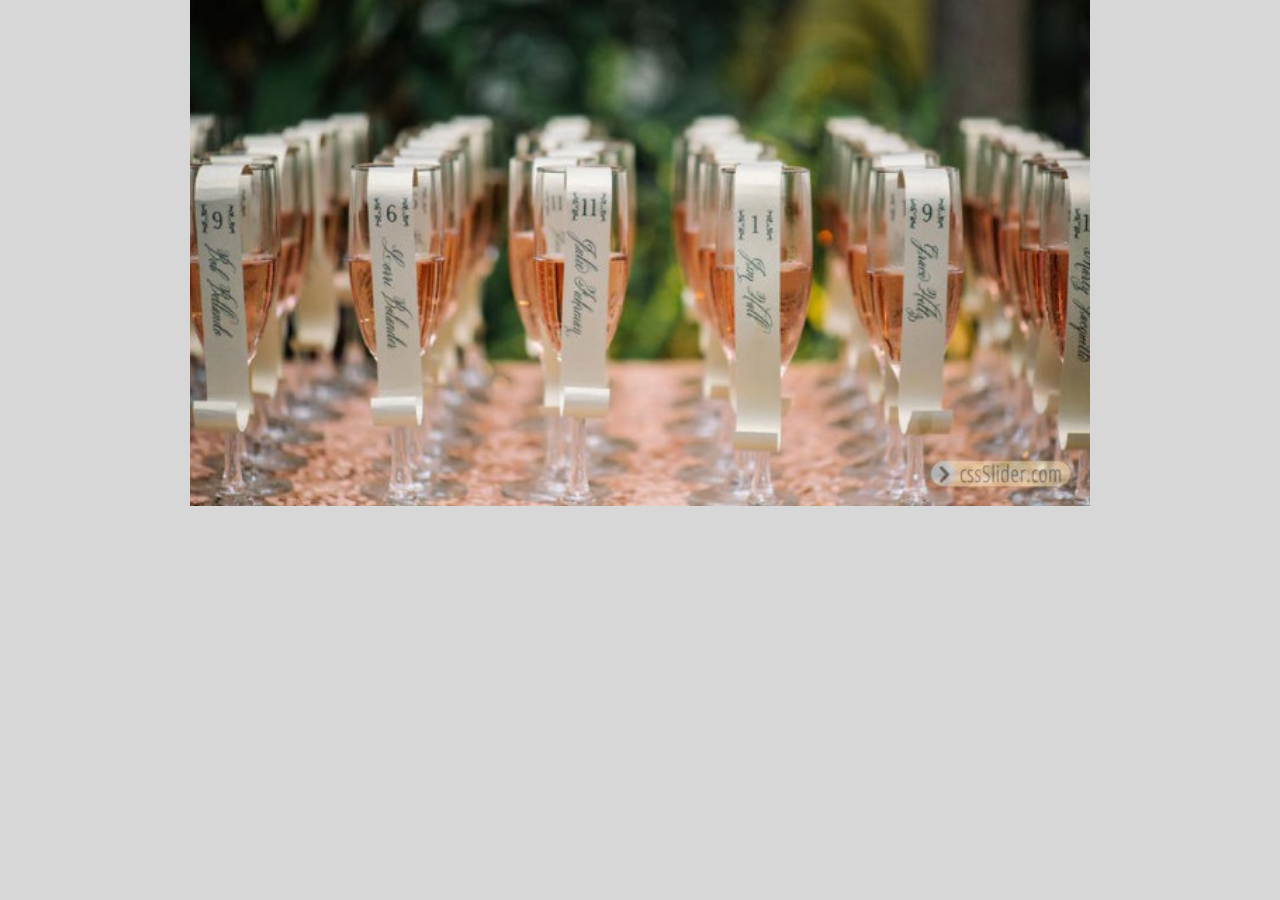
<file: cssslider.html>
<!DOCTYPE html>
<html>
<head>
	<title>cssSlider</title>
	<meta http-equiv="content-type" content="text/html; charset=utf-8" />
	<meta name="viewport" content="width=device-width, initial-scale=1">
	<meta name="description" content="cssSlider created with cssSlider, a free wizard program that helps you easily generate beautiful web slideshow" />

	
</head>
<body style="background-color:#d7d7d7; margin: auto; text-align: center;">

		<!-- Start cssSlider.com -->
		<!-- Generated by cssSlider.com 2.1 -->
		<link rel="stylesheet" href="cssslider_files/csss_engine1/style.css">
		<!--[if IE]><link rel="stylesheet" href="cssslider_files/csss_engine1/ie.css"><![endif]-->
		<!--[if lte IE 9]><script type="text/javascript" src="cssslider_files/csss_engine1/ie.js"></script><![endif]-->
		 <div class='csslider1 autoplay '>
		<input name="cs_anchor1" id='cs_slide1_0' type="radio" class='cs_anchor slide' >
		<input name="cs_anchor1" id='cs_slide1_1' type="radio" class='cs_anchor slide' >
		<input name="cs_anchor1" id='cs_slide1_2' type="radio" class='cs_anchor slide' >
		<input name="cs_anchor1" id='cs_slide1_3' type="radio" class='cs_anchor slide' >
		<input name="cs_anchor1" id='cs_slide1_4' type="radio" class='cs_anchor slide' >
		<input name="cs_anchor1" id='cs_play1' type="radio" class='cs_anchor' checked>
		<input name="cs_anchor1" id='cs_pause1_0' type="radio" class='cs_anchor pause'>
		<input name="cs_anchor1" id='cs_pause1_1' type="radio" class='cs_anchor pause'>
		<input name="cs_anchor1" id='cs_pause1_2' type="radio" class='cs_anchor pause'>
		<input name="cs_anchor1" id='cs_pause1_3' type="radio" class='cs_anchor pause'>
		<input name="cs_anchor1" id='cs_pause1_4' type="radio" class='cs_anchor pause'>
		<ul>
			<li class="cs_skeleton"><img src="cssslider_files/csss_images1/wed1.jpg" style="width: 100%;"></li>
			<li class='num0 img slide'> <img src='cssslider_files/csss_images1/wed1.jpg' alt='' title='' /></li>
			<li class='num1 img slide'> <img src='cssslider_files/csss_images1/wed2.jpg' alt='' title='' /></li>
			<li class='num2 img slide'> <img src='cssslider_files/csss_images1/wed3.jpg' alt='' title='' /></li>
			<li class='num3 img slide'> <img src='cssslider_files/csss_images1/wed4.jpg' alt='' title='' /></li>
			<li class='num4 img slide'> <img src='cssslider_files/csss_images1/wed5.jpg' alt='' title='' /></li>
		</ul><div class="cs_engine"><a href="http://cssslider.com">image slider</a> by cssSlider.com v2.1m</div>
		<div class='cs_description'>
			<label class='num0'></label>
			<label class='num1'></label>
			<label class='num2'></label>
			<label class='num3'></label>
			<label class='num4'></label>
		</div>
		<div class='cs_play_pause'>
			<label class='cs_play' for='cs_play1'><span><i></i><b></b></span></label>
			<label class='cs_pause num0' for='cs_pause1_0'><span><i></i><b></b></span></label>
			<label class='cs_pause num1' for='cs_pause1_1'><span><i></i><b></b></span></label>
			<label class='cs_pause num2' for='cs_pause1_2'><span><i></i><b></b></span></label>
			<label class='cs_pause num3' for='cs_pause1_3'><span><i></i><b></b></span></label>
			<label class='cs_pause num4' for='cs_pause1_4'><span><i></i><b></b></span></label>
			</div>
		<div class='cs_arrowprev'>
			<label class='num0' for='cs_slide1_0'><span><i></i><b></b></span></label>
			<label class='num1' for='cs_slide1_1'><span><i></i><b></b></span></label>
			<label class='num2' for='cs_slide1_2'><span><i></i><b></b></span></label>
			<label class='num3' for='cs_slide1_3'><span><i></i><b></b></span></label>
			<label class='num4' for='cs_slide1_4'><span><i></i><b></b></span></label>
		</div>
		<div class='cs_arrownext'>
			<label class='num0' for='cs_slide1_0'><span><i></i><b></b></span></label>
			<label class='num1' for='cs_slide1_1'><span><i></i><b></b></span></label>
			<label class='num2' for='cs_slide1_2'><span><i></i><b></b></span></label>
			<label class='num3' for='cs_slide1_3'><span><i></i><b></b></span></label>
			<label class='num4' for='cs_slide1_4'><span><i></i><b></b></span></label>
		</div>
		<div class='cs_bullets'>
			<label class='num0' for='cs_slide1_0'> <span class='cs_point'></span>
				<span class='cs_thumb'><img src='cssslider_files/csss_tooltips1/wed1.jpg' alt='' title='' /></span></label>
			<label class='num1' for='cs_slide1_1'> <span class='cs_point'></span>
				<span class='cs_thumb'><img src='cssslider_files/csss_tooltips1/wed2.jpg' alt='' title='' /></span></label>
			<label class='num2' for='cs_slide1_2'> <span class='cs_point'></span>
				<span class='cs_thumb'><img src='cssslider_files/csss_tooltips1/wed3.jpg' alt='' title='' /></span></label>
			<label class='num3' for='cs_slide1_3'> <span class='cs_point'></span>
				<span class='cs_thumb'><img src='cssslider_files/csss_tooltips1/wed4.jpg' alt='' title='' /></span></label>
			<label class='num4' for='cs_slide1_4'> <span class='cs_point'></span>
				<span class='cs_thumb'><img src='cssslider_files/csss_tooltips1/wed5.jpg' alt='' title='' /></span></label>
		</div>
		</div>
		<!-- End cssSlider.com -->
	
		
</body>
</html>
</file>
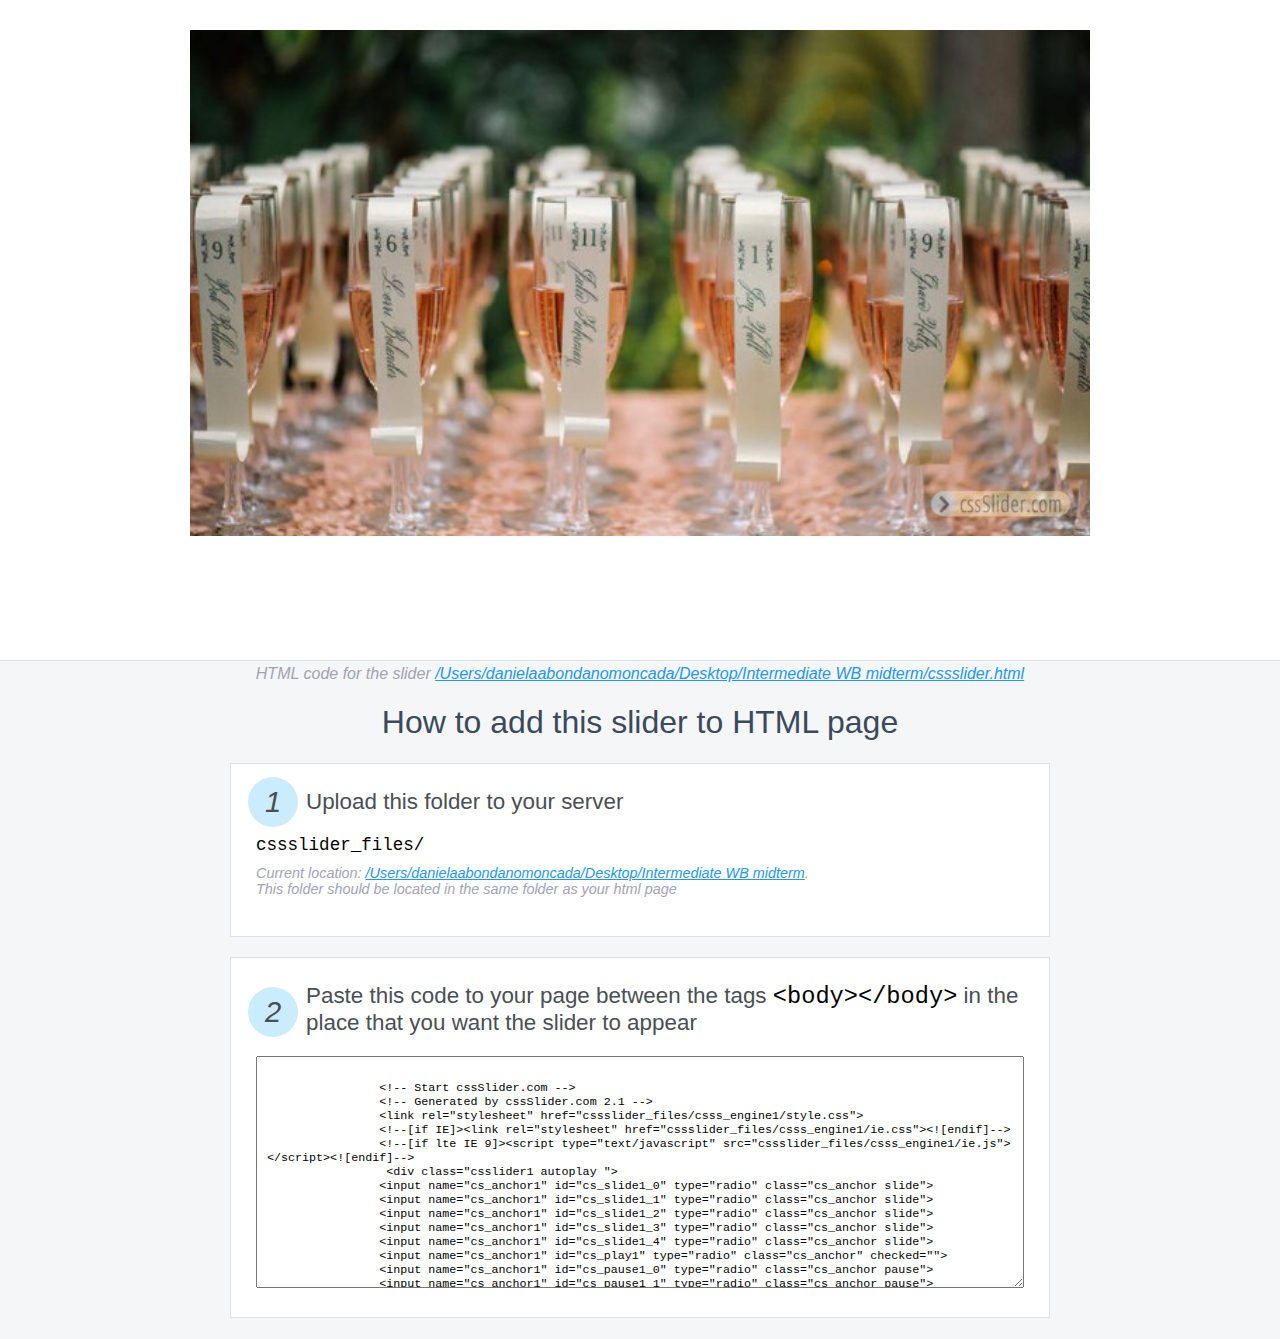
<file: howto-cssslider.html>
<!DOCTYPE html>
<html>
<head>
<title>cssSlider</title>
<meta http-equiv="content-type" content="text/html; charset=utf-8" />
<meta name="viewport" content="width=device-width, initial-scale=1">
<meta name="description" content="cssSlider created with cssSlider, a free wizard program that helps you easily generate beautiful web slideshow" />

<style>
body {
	margin: 0;
	background: #F5F6F8;
}

*, *:after, *:before {
	-webkit-box-sizing: border-box;
	-moz-box-sizing: border-box;
	box-sizing: border-box;
}
#sliderWrapp {
	text-align: center;
	background: #fff;
	padding: 30px 10px;
	border-bottom: 1px solid #DDE0E7;
}
#sliderWrapp > div {
	margin: 0 auto;
}
.instuction {
	font-family: sans-serif, Arial;
	display: block;
	margin: 0 auto;
	max-width: 840px;
	width: 100%;
	color: #494F54;
	padding: 0 10px;
	text-align: left;
	-webkit-box-sizing: border-box;
	-moz-box-sizing: border-box;
	box-sizing: border-box;
}
.instuction h1 img {
	max-width: 170px;
	vertical-align: middle;
	margin-bottom: 10px;
}
.instuction h1 {
	font-weight: normal;
	color: #3A4A5A;
	text-align: center;
}
.instuction h2 {
	position: relative;
	font-weight: normal;
	font-size: 1.4em;
	margin-bottom: 20px;
	margin-top: 0;
	padding-left: 50px;
}
.instuction h2 .num {
	position: absolute;
	font-style: italic;
	font-size: 1.3em;
	left: -8px;
	top: -12px;

	width: 50px;
	height: 50px;
	line-height: 50px;
	background: #CBECFD;
	display: inline-block;
	text-align: center;
	border-radius: 50%;
}
.instuction .mono {
	color: #000;
	font-family: monospace;
	font-size: 1.3em;
	font-weight: normal;
}
.instuction li.mono {
	font-size: 1.5em;
}

.instuction ul {
	font-size: 0.9em;
	margin-top: 0;
	padding-left: 0;
	list-style: none;
}
.instuction .note {
	color: #A3A3B2;
	font-style: italic;
	padding-top: 10px;
}
.instuction p.note {
	text-align: center;
	padding-top: 0;
	margin-top: 4px;
}
.instuction textarea {
	font-size: 0.9em;
	min-height: 60px;
	padding: 10px;
	margin: 0;
	overflow: auto;
	max-width: 100%;
	width: 100%;
}
.instuction a,
.instuction a:visited {
	color: #2196F3;
}

.instuction .card {
	padding: 25px;
	margin-bottom: 20px;
	background: #fff;
	border: 1px solid #DDE0E7;
}
</style>
</head>
<body>

<div id="sliderWrapp">
		<!-- Start cssSlider.com -->
		<!-- Generated by cssSlider.com 2.1 -->
		<link rel="stylesheet" href="cssslider_files/csss_engine1/style.css">
		<!--[if IE]><link rel="stylesheet" href="cssslider_files/csss_engine1/ie.css"><![endif]-->
		<!--[if lte IE 9]><script type="text/javascript" src="cssslider_files/csss_engine1/ie.js"></script><![endif]-->
		 <div class='csslider1 autoplay '>
		<input name="cs_anchor1" id='cs_slide1_0' type="radio" class='cs_anchor slide' >
		<input name="cs_anchor1" id='cs_slide1_1' type="radio" class='cs_anchor slide' >
		<input name="cs_anchor1" id='cs_slide1_2' type="radio" class='cs_anchor slide' >
		<input name="cs_anchor1" id='cs_slide1_3' type="radio" class='cs_anchor slide' >
		<input name="cs_anchor1" id='cs_slide1_4' type="radio" class='cs_anchor slide' >
		<input name="cs_anchor1" id='cs_play1' type="radio" class='cs_anchor' checked>
		<input name="cs_anchor1" id='cs_pause1_0' type="radio" class='cs_anchor pause'>
		<input name="cs_anchor1" id='cs_pause1_1' type="radio" class='cs_anchor pause'>
		<input name="cs_anchor1" id='cs_pause1_2' type="radio" class='cs_anchor pause'>
		<input name="cs_anchor1" id='cs_pause1_3' type="radio" class='cs_anchor pause'>
		<input name="cs_anchor1" id='cs_pause1_4' type="radio" class='cs_anchor pause'>
		<ul>
			<li class="cs_skeleton"><img src="cssslider_files/csss_images1/wed1.jpg" style="width: 100%;"></li>
			<li class='num0 img slide'> <img src='cssslider_files/csss_images1/wed1.jpg' alt='' title='' /></li>
			<li class='num1 img slide'> <img src='cssslider_files/csss_images1/wed2.jpg' alt='' title='' /></li>
			<li class='num2 img slide'> <img src='cssslider_files/csss_images1/wed3.jpg' alt='' title='' /></li>
			<li class='num3 img slide'> <img src='cssslider_files/csss_images1/wed4.jpg' alt='' title='' /></li>
			<li class='num4 img slide'> <img src='cssslider_files/csss_images1/wed5.jpg' alt='' title='' /></li>
		</ul><div class="cs_engine"><a href="http://cssslider.com">image slider</a> by cssSlider.com v2.1m</div>
		<div class='cs_description'>
			<label class='num0'></label>
			<label class='num1'></label>
			<label class='num2'></label>
			<label class='num3'></label>
			<label class='num4'></label>
		</div>
		<div class='cs_play_pause'>
			<label class='cs_play' for='cs_play1'><span><i></i><b></b></span></label>
			<label class='cs_pause num0' for='cs_pause1_0'><span><i></i><b></b></span></label>
			<label class='cs_pause num1' for='cs_pause1_1'><span><i></i><b></b></span></label>
			<label class='cs_pause num2' for='cs_pause1_2'><span><i></i><b></b></span></label>
			<label class='cs_pause num3' for='cs_pause1_3'><span><i></i><b></b></span></label>
			<label class='cs_pause num4' for='cs_pause1_4'><span><i></i><b></b></span></label>
			</div>
		<div class='cs_arrowprev'>
			<label class='num0' for='cs_slide1_0'><span><i></i><b></b></span></label>
			<label class='num1' for='cs_slide1_1'><span><i></i><b></b></span></label>
			<label class='num2' for='cs_slide1_2'><span><i></i><b></b></span></label>
			<label class='num3' for='cs_slide1_3'><span><i></i><b></b></span></label>
			<label class='num4' for='cs_slide1_4'><span><i></i><b></b></span></label>
		</div>
		<div class='cs_arrownext'>
			<label class='num0' for='cs_slide1_0'><span><i></i><b></b></span></label>
			<label class='num1' for='cs_slide1_1'><span><i></i><b></b></span></label>
			<label class='num2' for='cs_slide1_2'><span><i></i><b></b></span></label>
			<label class='num3' for='cs_slide1_3'><span><i></i><b></b></span></label>
			<label class='num4' for='cs_slide1_4'><span><i></i><b></b></span></label>
		</div>
		<div class='cs_bullets'>
			<label class='num0' for='cs_slide1_0'> <span class='cs_point'></span>
				<span class='cs_thumb'><img src='cssslider_files/csss_tooltips1/wed1.jpg' alt='' title='' /></span></label>
			<label class='num1' for='cs_slide1_1'> <span class='cs_point'></span>
				<span class='cs_thumb'><img src='cssslider_files/csss_tooltips1/wed2.jpg' alt='' title='' /></span></label>
			<label class='num2' for='cs_slide1_2'> <span class='cs_point'></span>
				<span class='cs_thumb'><img src='cssslider_files/csss_tooltips1/wed3.jpg' alt='' title='' /></span></label>
			<label class='num3' for='cs_slide1_3'> <span class='cs_point'></span>
				<span class='cs_thumb'><img src='cssslider_files/csss_tooltips1/wed4.jpg' alt='' title='' /></span></label>
			<label class='num4' for='cs_slide1_4'> <span class='cs_point'></span>
				<span class='cs_thumb'><img src='cssslider_files/csss_tooltips1/wed5.jpg' alt='' title='' /></span></label>
		</div>
		</div>
		<!-- End cssSlider.com -->

</div>

	
<div class="instuction">
	<p class="note">HTML code for the slider <a href="file:////Users/danielaabondanomoncada/Desktop/Intermediate WB midterm/cssslider.html">/Users/danielaabondanomoncada/Desktop/Intermediate WB midterm/cssslider.html</a></p>

	<h1>
		How to add this slider to HTML page
	</h1>

	<div class="card">
		<h2><span class="num">1</span> Upload this folder to your server</h2>
		<ul>
			<li class="mono">cssslider_files/</li>
			<li class="note">Current location: <a href="file:////Users/danielaabondanomoncada/Desktop/Intermediate WB midterm">/Users/danielaabondanomoncada/Desktop/Intermediate WB midterm</a>. <br>This folder should be located in the same folder as your html page</li>
		</ul>
	</div>

	
	<div class="card">
		<h2><span class="num" style="top: 4px;">2</span> Paste this code to your page between the tags <span class="mono">&lt;body&gt;&lt;/body&gt;</span> in the place that you want the slider to appear</h2>
		<textarea id="sliderCode" onclick="this.select()" rows="15"></textarea>
	</div>

</div>

<script>
	var sliderWrapp = document.getElementById('sliderWrapp');
	var sliderCode = document.getElementById('sliderCode');

	sliderCode.innerHTML = sliderWrapp.innerHTML.replace(/</g, '&lt;');
</script>

</body>
</html>
</file>
<file: cssslider_files/csss_engine1/style.css>
/* ------------- General ------------- */
@import url(https://fonts.googleapis.com/css?family=Open+Sans+Condensed:300&subset=latin,cyrillic-ext,greek-ext,greek,vietnamese,latin-ext,cyrillic);
@font-face {
	font-family: "cs-ctrl-basic";
	src: url("cs-ctrl-basic.eot");
	src: url("cs-ctrl-basic.eot#iefix") format("embedded-opentype"),
			url("cs-ctrl-basic.woff") format("woff"),
			url("cs-ctrl-basic.ttf") format("truetype"),
			url("cs-ctrl-basic.svg#basic") format("svg");
	font-weight: normal;
	font-style: normal;
}

.csslider1 {
  display: inline-block;
  max-width: 900px;
  height:600px;
  width: 100%;
}
.csslider1,
.csslider1 *,
.csslider1 *:after,
.csslider1 *:before {
  -webkit-box-sizing: content-box;
  -moz-box-sizing: content-box;
  box-sizing: content-box;
}
.csslider1 > .cs_anchor {
  display: none;
}
.csslider1 > ul {
  position: relative;
  z-index: 1;
  font-size: 0;
  line-height: 0;
  margin: 0 auto;
  padding: 0;
  
  overflow: hidden;
  white-space: nowrap;
}
.csslider1 > ul > .cs_skeleton {
  width: 100%;
  visibility: hidden;
  font-size: 0px;
  line-height: 0;
}

.csslider1 > ul > .slide.img img {
  width: 100%;
}



.csslider1 > ul > .slide.img a {
  font-size: 0pt;
  color: transparent;
}
.csslider1 > ul > .slide {
  position: relative;
  display: inline-block;
  width: 100%;
  height: 100%;
  overflow: hidden;
  font-size: 15px;
  font-size: initial;
  line-height: normal;
  white-space: normal;
  vertical-align: top;
  -webkit-box-sizing: border-box;
  -moz-box-sizing: border-box;
  box-sizing: border-box;

  -webkit-transform: translate3d(0,0,0);
  transform: translate3d(0,0,0);
}
.csslider1 .cs_engine{
  position: absolute;
  top: -9999px;
  left: -9999px;
  font-size: 0pt;
  opacity: 0;
  filter: alpha(opacity=0);
}

.csslider1 > ul > li.img,
.csslider1 > .cs_arrowprev,
.csslider1 > .cs_arrownext,
.csslider1 > .cs_bullets,
.csslider1 > .cs_play_pause {
  -webkit-touch-callout: none;
  -webkit-user-select: none;
  -moz-user-select: none;
  -ms-user-select: none;
  user-select: none;
}
/* ------------- /General Styles ------------- */

/* ------------- General Arrows ------------- */
.csslider1 > .cs_arrowprev,
.csslider1 > .cs_arrownext {
  position: absolute;
  top: 50%;
  z-index: 5;
  -webkit-box-sizing: content-box;
  -moz-box-sizing: content-box;
  box-sizing: content-box;
}
.csslider1 > .cs_arrowprev > label,
.csslider1 > .cs_arrownext > label {
  position: absolute;
  text-decoration: none;
  cursor: pointer;
  opacity: 0;
  z-index: -1;
}
.csslider1 > .cs_arrowprev {
  left: 0;
}
.csslider1 > .cs_arrownext {
  right: 0;
}

.csslider1 > .slide:checked ~ .cs_arrowprev > label,
.csslider1 > .slide:checked ~ .cs_arrownext > label {
  opacity: 0;
  z-index: -1;
}



.csslider1 > #cs_slide1_0:checked ~ .cs_arrowprev > label.num4,
.csslider1 > #cs_pause1_0:checked ~ .cs_arrowprev > label.num4,
.csslider1 > #cs_slide1_0:checked ~ .cs_arrownext > label.num1,
.csslider1 > #cs_pause1_0:checked ~ .cs_arrownext > label.num1, 
.csslider1 > #cs_slide1_1:checked ~ .cs_arrowprev > label.num0,
.csslider1 > #cs_pause1_1:checked ~ .cs_arrowprev > label.num0,
.csslider1 > #cs_slide1_1:checked ~ .cs_arrownext > label.num2,
.csslider1 > #cs_pause1_1:checked ~ .cs_arrownext > label.num2, 
.csslider1 > #cs_slide1_2:checked ~ .cs_arrowprev > label.num1,
.csslider1 > #cs_pause1_2:checked ~ .cs_arrowprev > label.num1,
.csslider1 > #cs_slide1_2:checked ~ .cs_arrownext > label.num3,
.csslider1 > #cs_pause1_2:checked ~ .cs_arrownext > label.num3, 
.csslider1 > #cs_slide1_3:checked ~ .cs_arrowprev > label.num2,
.csslider1 > #cs_pause1_3:checked ~ .cs_arrowprev > label.num2,
.csslider1 > #cs_slide1_3:checked ~ .cs_arrownext > label.num4,
.csslider1 > #cs_pause1_3:checked ~ .cs_arrownext > label.num4, 
.csslider1 > #cs_slide1_4:checked ~ .cs_arrowprev > label.num3,
.csslider1 > #cs_pause1_4:checked ~ .cs_arrowprev > label.num3,
.csslider1 > #cs_slide1_4:checked ~ .cs_arrownext > label.num0,
.csslider1 > #cs_pause1_4:checked ~ .cs_arrownext > label.num0 {
  opacity: 1;
  z-index: 5;
}


@-webkit-keyframes arrow1 {
  0%, 19.99% { opacity: 1; z-index: 5; }
  20%, 100%  { opacity: 0; z-index: -1; }
}
@keyframes arrow1 {
  0%, 19.99% { opacity: 1; z-index: 5; }
  20%, 100%  { opacity: 0; z-index: -1; }
}


.csslider1 > #cs_play1:checked ~ .cs_arrowprev > label.num4,
.csslider1 > #cs_play1:checked ~ .cs_arrownext > label.num1 {
  -webkit-animation: arrow1 40000ms infinite -2000ms;
  animation: arrow1 40000ms infinite -2000ms;
}
.csslider1 > #cs_play1:checked ~ .cs_arrowprev > label.num0,
.csslider1 > #cs_play1:checked ~ .cs_arrownext > label.num2 {
  -webkit-animation: arrow1 40000ms infinite 6000ms;
  animation: arrow1 40000ms infinite 6000ms;
}
.csslider1 > #cs_play1:checked ~ .cs_arrowprev > label.num1,
.csslider1 > #cs_play1:checked ~ .cs_arrownext > label.num3 {
  -webkit-animation: arrow1 40000ms infinite 14000ms;
  animation: arrow1 40000ms infinite 14000ms;
}
.csslider1 > #cs_play1:checked ~ .cs_arrowprev > label.num2,
.csslider1 > #cs_play1:checked ~ .cs_arrownext > label.num4 {
  -webkit-animation: arrow1 40000ms infinite 22000ms;
  animation: arrow1 40000ms infinite 22000ms;
}
.csslider1 > #cs_play1:checked ~ .cs_arrowprev > label.num3,
.csslider1 > #cs_play1:checked ~ .cs_arrownext > label.num0 {
  -webkit-animation: arrow1 40000ms infinite 30000ms;
  animation: arrow1 40000ms infinite 30000ms;
}


.csslider1 > .slide:checked ~ .cs_arrowprev > label,
.csslider1 > .slide:checked ~ .cs_arrownext > label,
.csslider1 > .pause:checked ~ .cs_arrowprev > label,
.csslider1 > .pause:checked ~ .cs_arrownext > label {
  -webkit-animation: none;
  animation: none;
}


/* ------------- /General Arrows ------------- */

/* ------------- General Bullets ------------- */
.csslider1 > .cs_bullets {
  position: absolute;
  left: 0;
  width: 100%;
  z-index: 6;
  font-size: 0;
  line-height: 8pt;
  text-align: center;
}
.csslider1 > .cs_bullets > div {
  margin-left: -50%;
  width: 100%;
}
.csslider1 > .cs_bullets > label {
  position: relative;
  display: inline-block;
  cursor: pointer;
}
.csslider1 > .cs_bullets > label > .cs_thumb {
  visibility: hidden;
  position: absolute;
  opacity: 0;
  z-index: 1;
  line-height: 0;
  left: -42.5px;
  top: -48px;
}
.csslider1 > .cs_bullets > label > .cs_thumb > img {
  max-width: none;
}
/* ------------- /General Bullets ------------- */

/* ------------- General Description ------------- */
.csslider1 > .cs_description {
  z-index: 3;
}
.csslider1 > .cs_description a,
.csslider1 > .cs_description a:visited,
.csslider1 > .cs_description a:active {
  color: inherit;
}
.csslider1 > .cs_description a:hover {
  text-decoration: none;
}
.csslider1 > .cs_description > label {
  position: absolute;
  word-wrap: break-word;
  white-space: normal;
  text-align: left;
  max-width: 50%;
  left: 0;
}
.csslider1 > .cs_description > label > span {
  vertical-align: top;
}
.csslider1 > .cs_description > label span {
  display: inline-block;
}
/* ------------- /General Description ------------- */

/* ------------- General Play Pause ------------- */
.csslider1 > .cs_play_pause {
  position: absolute;
  top: 50%;
  left: 50%;
  z-index: 5;
}
.csslider1 > .cs_play_pause > label {
  position: absolute;
  cursor: pointer;
}
.csslider1 > #cs_play1:checked ~ .cs_play_pause > .cs_pause,
.csslider1 > .slide:checked ~ .cs_play_pause > .cs_play,
.csslider1 > .pause:checked ~ .cs_play_pause > .cs_play {
  display: block;
  z-index: 5;
}
.csslider1 > #cs_play1:checked ~ .cs_play_pause > .cs_play,
.csslider1 > .slide:checked ~ .cs_play_pause > .cs_pause,
.csslider1 > .pause:checked ~ .cs_play_pause > .cs_pause {
  display: none;
  z-index: -1;
}



@-webkit-keyframes pauseChange1 {
  0%, 19.99% { opacity: 1; z-index: 5; }
  20%, 100%  { opacity: 0; z-index: -1; }
}
@keyframes pauseChange1 {
  0%, 19.99% { opacity: 1; z-index: 5; }
  20%, 100%  { opacity: 0; z-index: -1; }
}


.csslider1 > #cs_play1:checked ~ .cs_play_pause > .cs_pause.num0 {
  opacity: 0;
  z-index: -1;
  -webkit-animation: pauseChange1 40000ms infinite -2000ms;
  animation: pauseChange1 40000ms infinite -2000ms;
}
.csslider1 > #cs_play1:checked ~ .cs_play_pause > .cs_pause.num1 {
  opacity: 0;
  z-index: -1;
  -webkit-animation: pauseChange1 40000ms infinite 6000ms;
  animation: pauseChange1 40000ms infinite 6000ms;
}
.csslider1 > #cs_play1:checked ~ .cs_play_pause > .cs_pause.num2 {
  opacity: 0;
  z-index: -1;
  -webkit-animation: pauseChange1 40000ms infinite 14000ms;
  animation: pauseChange1 40000ms infinite 14000ms;
}
.csslider1 > #cs_play1:checked ~ .cs_play_pause > .cs_pause.num3 {
  opacity: 0;
  z-index: -1;
  -webkit-animation: pauseChange1 40000ms infinite 22000ms;
  animation: pauseChange1 40000ms infinite 22000ms;
}
.csslider1 > #cs_play1:checked ~ .cs_play_pause > .cs_pause.num4 {
  opacity: 0;
  z-index: -1;
  -webkit-animation: pauseChange1 40000ms infinite 30000ms;
  animation: pauseChange1 40000ms infinite 30000ms;
}


.csslider1 > .slide:checked ~ .cs_play_pause > .cs_pause,
.csslider1 > .pause:checked ~ .cs_play_pause > .cs_pause {
  -webkit-animation: none;
  animation: none;
}


/* ------------- /General Play Pause ------------- */

/* ------------- Effect ------------- */
.csslider1 > ul > .slide.num0 {
  left: 0%;
}
.csslider1 > ul > .slide.num1 {
  left: 100%;
}
.csslider1 > ul > .slide.num2 {
  left: 200%;
}
.csslider1 > ul > .slide.num3 {
  left: 300%;
}
.csslider1 > ul > .slide.num4 {
  left: 400%;
}
 


.csslider1 > #cs_slide1_0:checked ~ ul > .slide,
.csslider1 > #cs_pause1_0:checked ~ ul > .slide {
  -webkit-transform: translateX(0%);
  transform: translateX(0%);
}
.csslider1 > #cs_slide1_1:checked ~ ul > .slide,
.csslider1 > #cs_pause1_1:checked ~ ul > .slide {
  -webkit-transform: translateX(-100%);
  transform: translateX(-100%);
}
.csslider1 > #cs_slide1_2:checked ~ ul > .slide,
.csslider1 > #cs_pause1_2:checked ~ ul > .slide {
  -webkit-transform: translateX(-200%);
  transform: translateX(-200%);
}
.csslider1 > #cs_slide1_3:checked ~ ul > .slide,
.csslider1 > #cs_pause1_3:checked ~ ul > .slide {
  -webkit-transform: translateX(-300%);
  transform: translateX(-300%);
}
.csslider1 > #cs_slide1_4:checked ~ ul > .slide,
.csslider1 > #cs_pause1_4:checked ~ ul > .slide {
  -webkit-transform: translateX(-400%);
  transform: translateX(-400%);
}
 


.csslider1 > ul > .slide {
  position: absolute;
  top: 0;
  left: 0;
  display: inline-block;
  opacity: 1;

  -webkit-transition: -webkit-transform 2000ms;
  transition: -webkit-transform 2000ms, transform 2000ms;

  
  -webkit-transform: scale(1);
  transform: scale(1);
}



@-webkit-keyframes slide1 {
  0%, 15%  { -webkit-transform: translateX(0%); transform: translateX(0%); }
  20%, 35%  { -webkit-transform: translateX(-100%); transform: translateX(-100%); }
  40%, 55%  { -webkit-transform: translateX(-200%); transform: translateX(-200%); }
  60%, 75%  { -webkit-transform: translateX(-300%); transform: translateX(-300%); }
  80%, 95%  { -webkit-transform: translateX(-400%); transform: translateX(-400%); }
  
}
@keyframes slide1 {
  0%, 15%  { -webkit-transform: translateX(0%); transform: translateX(0%); }
  20%, 35%  { -webkit-transform: translateX(-100%); transform: translateX(-100%); }
  40%, 55%  { -webkit-transform: translateX(-200%); transform: translateX(-200%); }
  60%, 75%  { -webkit-transform: translateX(-300%); transform: translateX(-300%); }
  80%, 95%  { -webkit-transform: translateX(-400%); transform: translateX(-400%); }
  
}

@-webkit-keyframes slide1-ie {
  0%, 15%  { margin-left: 0%; }
  20%, 35%  { margin-left: -100%; }
  40%, 55%  { margin-left: -200%; }
  60%, 75%  { margin-left: -300%; }
  80%, 95%  { margin-left: -400%; }
  
}
@keyframes slide1-ie {
  0%, 15%  { margin-left: 0%; }
  20%, 35%  { margin-left: -100%; }
  40%, 55%  { margin-left: -200%; }
  60%, 75%  { margin-left: -300%; }
  80%, 95%  { margin-left: -400%; }
  
}

.csslider1  > #cs_play1:checked ~ ul > .slide {
  
  -webkit-animation: slide1 40000ms infinite;
  animation: slide1 40000ms infinite;
  
}
/* IE 10+ hack - cant animate translate :( */
@media screen and (-ms-high-contrast: active), (-ms-high-contrast: none) {
  .csslider1  > #cs_play1:checked ~ ul > .slide {
    animation: slide1-ie 40000ms infinite;
  }
}


.csslider1 > #cs_play1:checked ~ ul > .slide,
.csslider1 > .pause:checked ~ ul > .slide {
  -webkit-transition: none;
  transition: none;
}


/* ------------- /Effect ------------- */

/* ------------- Template Show on hover ------------- */
.csslider1 > .cs_play_pause {
  -webkit-transition: .4s all 0s ease;
  transition: .4s all 0s ease;
}
.csslider1 > .cs_arrowprev {
  -webkit-transition: .4s all .15s ease;
  transition: .4s all .15s ease;
}
.csslider1 > .cs_arrownext {
  -webkit-transition: .4s all .3s ease;
  transition: .4s all .3s ease;
}
.csslider1 > .cs_arrowprev,
.csslider1 > .cs_arrownext,
.csslider1 > .cs_play_pause {
  opacity: 0;
  -webkit-transform: translateY(-30px);
  transform: translateY(-30px);
}

.csslider1:hover > .cs_arrowprev,
.csslider1:hover > .cs_arrownext,
.csslider1:hover > .cs_play_pause {
  opacity: 1;
  -webkit-transform: translateY(0);
  transform: translateY(0);
}
/* ------------- /Template Show on hover ------------- */

/* ------------- Template Arrows ------------- */
.csslider1 > .cs_arrowprev > label,
.csslider1 > .cs_arrownext > label {
  padding: 17px;
  height: 23px;
  width: 23px;
  margin-top: -28px;
  margin-left: -28px;

  background-color: ;

  border-radius: 50%;
}
.csslider1 > .cs_arrowprev > label,
.csslider1 > .cs_arrownext > label,
.csslider1 > .cs_arrowprev > label span:after,
.csslider1 > .cs_arrownext > label span:after {
  -webkit-transition: background-color 0.4s, color 0.4s;
  transition: background-color 0.4s, color 0.4s;
}
.csslider1 > .cs_arrowprev {
  margin-left: 2px;
  left: 45px;
}
.csslider1 > .cs_arrownext {
  margin-right: 2px;
  right: 45px;
}
.csslider1 > .cs_arrowprev > label span,
.csslider1 > .cs_arrownext > label span {
  display: block;
  color: #3A4A5A;
}
.csslider1 > .cs_arrowprev > label span:after,
.csslider1 > .cs_arrownext > label span:after {
  display: block;
  font: 21px "cs-ctrl-basic";
  line-height: 23px;
  text-align: center;
}
/* IE10+ hack */
_:-ms-input-placeholder, :root .csslider1 > .cs_arrowprev > label span:after {
  line-height: 29px;
}
_:-ms-input-placeholder, :root .csslider1 > .cs_arrownext > label span:after {
  line-height: 29px;
}

.csslider1 > .cs_arrowprev > label span:after {
  content: '\e800';
}
.csslider1 > .cs_arrownext > label span:after {
  content: '\e801';
}

.csslider1 > .cs_arrowprev:hover > label,
.csslider1 > .cs_arrownext:hover > label {
  background-color: #808080;
}

.csslider1 > .cs_arrownext:hover > label span {
  color: #000;
  -webkit-animation: nextArrow1 .7s infinite ease-in-out;
  animation: nextArrow1 .7s infinite ease-in-out;
}
.csslider1 > .cs_arrowprev:hover > label span {
  color: #000;
  -webkit-animation: prevArrow1 .7s infinite ease-in-out;
  animation: prevArrow1 .7s infinite ease-in-out;
}


@keyframes nextArrow1 {
  0%, 100% {
    -webkit-transform: translateX(0px);
    transform: translateX(0px);
  }
  25% {
    -webkit-transform: translateX(2px);
    transform: translateX(2px);
  }
  75% {
    -webkit-transform: translateX(-2px);
    transform: translateX(-2px);
  }
}
@-webkit-keyframes nextArrow1 {
  0%, 100% {
    -webkit-transform: translateX(0px);
    transform: translateX(0px);
  }
  25% {
    -webkit-transform: translateX(2px);
    transform: translateX(2px);
  }
  75% {
    -webkit-transform: translateX(-2px);
    transform: translateX(-2px);
  }
}

@-webkit-keyframes prevArrow1 {
  0%, 100% {
    -webkit-transform: translateX(0px);
    transform: translateX(0px);
  }
  25% {
    -webkit-transform: translateX(-2px);
    transform: translateX(-2px);
  }
  75% {
    -webkit-transform: translateX(2px);
    transform: translateX(2px);
  }
}
@keyframes prevArrow1 {
  0%, 100% {
    -webkit-transform: translateX(0px);
    transform: translateX(0px);
  }
  25% {
    -webkit-transform: translateX(-2px);
    transform: translateX(-2px);
  }
  75% {
    -webkit-transform: translateX(2px);
    transform: translateX(2px);
  }
}
/* ------------- /Template Arrows ------------- */

/* ------------- Template Play Pause ------------- */
.csslider1 > .cs_play_pause > label{
  text-decoration: none;
  padding: 17px;
  height: 23px;
  width: 23px;

  margin-top: -28px;
  margin-left: -28px;

  background-color: ;

  border-radius: 50%;
}
.csslider1 > .cs_play_pause > label,
.csslider1 > .cs_play_pause > label span:after {
  -webkit-transition: background-color 0.4s ease, color 0.4s ease;
  transition: background-color 0.4s ease, color 0.4s ease;
}
.csslider1 > .cs_play_pause > label span {
  display: block;
  color: #3A4A5A;
}
.csslider1 > .cs_play_pause > label span:after{
  display: block;
  font: 15px "cs-ctrl-basic";
  line-height: 25px;
  text-align: center;
}
/* IE10+ hack */
_:-ms-input-placeholder, :root .csslider1 > .cs_play_pause > label span:after {
  line-height: 28px;
}
.csslider1 > .cs_play_pause > .cs_play span:after {
  content: '\e802';
}
.csslider1 > .cs_play_pause > .cs_pause span:after {
  content: '\e803';
}

.csslider1 > .cs_play_pause:hover > label {
  background-color: #808080;
}
.csslider1 > .cs_play_pause:hover > label span {
  color: #000;
  -wibkit-animation: playPause1 .7s infinite ease-in-out;
  animation: playPause1 .7s infinite ease-in-out;
}

@-webkit-keyframes playPause1 {
  0%, 100% { -webkit-transform: translateY(0px); transform: translateY(0px); }
  25% { -webkit-transform: translateY(2px); transform: translateY(2px); }
  75% { -webkit-transform: translateY(-2px); transform: translateY(-2px); }
}
@keyframes playPause1 {
  0%, 100% { -webkit-transform: translateY(0px); transform: translateY(0px); }
  25% { -webkit-transform: translateY(2px); transform: translateY(2px); }
  75% { -webkit-transform: translateY(-2px); transform: translateY(-2px); }
}
/* ------------- /Template Play Pause ------------- */

/* ------------- Template Bullets ------------- */
.csslider1 > .cs_bullets {
  bottom: 5px;
  margin-bottom: 5px;
}
.csslider1 > .cs_bullets > label {
  border-radius: 50%;
  margin: 0 5px;
  padding: 9px;
  background: ;
}


.csslider1 > .cs_bullets > label > .cs_thumb {
  border: 3px solid ;
  margin-top: -150%;
  margin-left: 3px;
  -webkit-transition: all 0.3s;
  transition: all 0.3s;
}
.csslider1 > .cs_bullets > label > .cs_thumb:before {
  content: '';
  position: absolute;
  width: 0; 
  height: 0; 
  left: 50%;
  margin-left: -4px;
  bottom: -9px;
  border-left: 7px solid transparent;
  border-right: 7px solid transparent;
  
  border-top: 7px solid ;
}
.csslider1 > .cs_bullets > label:hover > .cs_thumb {
  margin-top: -12px;
  opacity: 1;
  visibility: visible;
}



.csslider1 > .cs_bullets > label > .cs_point {
  position: absolute;
  left: 50%;
  top: 50%;
  margin-left: -2px;
  margin-top: -2px;
  background: transparent;
  border-radius: 50%;
  padding: 2px;
}

.csslider1 > .cs_bullets > label:hover > .cs_point,

.csslider1 > #cs_slide1_0:checked ~ .cs_bullets > label.num0 > .cs_point,
.csslider1 > #cs_pause1_0:checked ~ .cs_bullets > label.num0 > .cs_point,
.csslider1 > #cs_slide1_1:checked ~ .cs_bullets > label.num1 > .cs_point,
.csslider1 > #cs_pause1_1:checked ~ .cs_bullets > label.num1 > .cs_point,
.csslider1 > #cs_slide1_2:checked ~ .cs_bullets > label.num2 > .cs_point,
.csslider1 > #cs_pause1_2:checked ~ .cs_bullets > label.num2 > .cs_point,
.csslider1 > #cs_slide1_3:checked ~ .cs_bullets > label.num3 > .cs_point,
.csslider1 > #cs_pause1_3:checked ~ .cs_bullets > label.num3 > .cs_point,
.csslider1 > #cs_slide1_4:checked ~ .cs_bullets > label.num4 > .cs_point,
.csslider1 > #cs_pause1_4:checked ~ .cs_bullets > label.num4 > .cs_point {
  background: #3A4A5A;
}




@keyframes bullet1 {
  0%, 19.99%  { background: #3A4A5A; }
  20%, 100% { background: transparent; }
}
@-webkit-keyframes bullet1 {
  0%, 19.99%  { background: #3A4A5A; }
  20%, 100% { background: transparent; }
}

.csslider1 > #cs_play1:checked ~ .cs_bullets > label.num0 > .cs_point,
.csslider1 > #cs_pause1:checked ~ .cs_bullets > label.num0 > .cs_point {
  -webkit-animation: bullet1 40000ms infinite -2000ms;
  animation: bullet1 40000ms infinite -2000ms;
}
.csslider1 > #cs_play1:checked ~ .cs_bullets > label.num1 > .cs_point,
.csslider1 > #cs_pause1:checked ~ .cs_bullets > label.num1 > .cs_point {
  -webkit-animation: bullet1 40000ms infinite 6000ms;
  animation: bullet1 40000ms infinite 6000ms;
}
.csslider1 > #cs_play1:checked ~ .cs_bullets > label.num2 > .cs_point,
.csslider1 > #cs_pause1:checked ~ .cs_bullets > label.num2 > .cs_point {
  -webkit-animation: bullet1 40000ms infinite 14000ms;
  animation: bullet1 40000ms infinite 14000ms;
}
.csslider1 > #cs_play1:checked ~ .cs_bullets > label.num3 > .cs_point,
.csslider1 > #cs_pause1:checked ~ .cs_bullets > label.num3 > .cs_point {
  -webkit-animation: bullet1 40000ms infinite 22000ms;
  animation: bullet1 40000ms infinite 22000ms;
}
.csslider1 > #cs_play1:checked ~ .cs_bullets > label.num4 > .cs_point,
.csslider1 > #cs_pause1:checked ~ .cs_bullets > label.num4 > .cs_point {
  -webkit-animation: bullet1 40000ms infinite 30000ms;
  animation: bullet1 40000ms infinite 30000ms;
}



.csslider1 > #cs_play1:checked ~ .cs_bullets > label > .cs_point,
.csslider1 > .pause:checked ~ .cs_bullets > label > .cs_point {
  -webkit-transition: none;
  transition: none;
}


.csslider1 > .slide:checked ~ .cs_bullets > label > .cs_point,
.csslider1 > .pause:checked ~ .cs_bullets > label > .cs_point {
  -webkit-animation: none;
  animation: none;
}


/* ------------- Template /Bullets ------------- */

/* ------------- Template Description ------------- */


.csslider1 > .cs_description > label {
  font-family: "Open Sans Condensed",sans-serif;
  font-size: 20px;
  line-height: normal;
  bottom: 50px;
  top: auto;
  left: 10px;
}

.csslider1 > .cs_description > label > span {
  color: #3A4A5A;
  position: relative;
  padding: 13px;
  border-radius: 10px;

  -webkit-box-sizing: border-box;
  -moz-box-sizing: border-box;
  box-sizing: border-box;
}



.csslider1 > #cs_slide1_0:checked ~ .cs_description > .num0 > .cs_title,
.csslider1 > #cs_slide1_0:checked ~ .cs_description > .num0 > .cs_descr,
.csslider1 > #cs_pause1_0:checked ~ .cs_description > .num0 > .cs_title,
.csslider1 > #cs_pause1_0:checked ~ .cs_description > .num0 > .cs_descr,
.csslider1 > #cs_slide1_1:checked ~ .cs_description > .num1 > .cs_title,
.csslider1 > #cs_slide1_1:checked ~ .cs_description > .num1 > .cs_descr,
.csslider1 > #cs_pause1_1:checked ~ .cs_description > .num1 > .cs_title,
.csslider1 > #cs_pause1_1:checked ~ .cs_description > .num1 > .cs_descr,
.csslider1 > #cs_slide1_2:checked ~ .cs_description > .num2 > .cs_title,
.csslider1 > #cs_slide1_2:checked ~ .cs_description > .num2 > .cs_descr,
.csslider1 > #cs_pause1_2:checked ~ .cs_description > .num2 > .cs_title,
.csslider1 > #cs_pause1_2:checked ~ .cs_description > .num2 > .cs_descr,
.csslider1 > #cs_slide1_3:checked ~ .cs_description > .num3 > .cs_title,
.csslider1 > #cs_slide1_3:checked ~ .cs_description > .num3 > .cs_descr,
.csslider1 > #cs_pause1_3:checked ~ .cs_description > .num3 > .cs_title,
.csslider1 > #cs_pause1_3:checked ~ .cs_description > .num3 > .cs_descr,
.csslider1 > #cs_slide1_4:checked ~ .cs_description > .num4 > .cs_title,
.csslider1 > #cs_slide1_4:checked ~ .cs_description > .num4 > .cs_descr,
.csslider1 > #cs_pause1_4:checked ~ .cs_description > .num4 > .cs_title,
.csslider1 > #cs_pause1_4:checked ~ .cs_description > .num4 > .cs_descr {
  opacity: 1;
  visibility: visible;
  -webkit-transform: translateY(0);
  transform: translateY(0);
}


.csslider1 > #cs_slide1_0:checked ~ .cs_description > .num0 .cs_wrapper,
.csslider1 > #cs_pause1_0:checked ~ .cs_description > .num0 .cs_wrapper,
.csslider1 > #cs_slide1_1:checked ~ .cs_description > .num1 .cs_wrapper,
.csslider1 > #cs_pause1_1:checked ~ .cs_description > .num1 .cs_wrapper,
.csslider1 > #cs_slide1_2:checked ~ .cs_description > .num2 .cs_wrapper,
.csslider1 > #cs_pause1_2:checked ~ .cs_description > .num2 .cs_wrapper,
.csslider1 > #cs_slide1_3:checked ~ .cs_description > .num3 .cs_wrapper,
.csslider1 > #cs_pause1_3:checked ~ .cs_description > .num3 .cs_wrapper,
.csslider1 > #cs_slide1_4:checked ~ .cs_description > .num4 .cs_wrapper,
.csslider1 > #cs_pause1_4:checked ~ .cs_description > .num4 .cs_wrapper {
  opacity: 1;
  -webkit-transform: translateY(0);
  transform: translateY(0);
}
.csslider1 > .cs_description > label > .cs_title {
  background-color: ;
  margin: -5px 10px;
  opacity: 0;
  visibility: hidden;
  z-index: 2;
  -webkit-transform: translateY(-100px);
  transform: translateY(-100px);

  -webkit-transition:
    950ms opacity 600ms cubic-bezier(0.680, -0.550, 0.265, 1.550),
    950ms -webkit-transform 600ms cubic-bezier(0.680, -0.550, 0.265, 1.550),
    950ms visibility 600ms cubic-bezier(0.680, -0.550, 0.265, 1.550);
  transition:
    950ms opacity 600ms cubic-bezier(0.680, -0.550, 0.265, 1.550),
    950ms -webkit-transform 600ms cubic-bezier(0.680, -0.550, 0.265, 1.550),
    950ms transform 600ms cubic-bezier(0.680, -0.550, 0.265, 1.550),
    950ms visibility 600ms cubic-bezier(0.680, -0.550, 0.265, 1.550);
}
.csslider1 > .cs_description > label > .cs_descr {
  background-color: #808080;
  text-align: left;
  font-size: 0.8em;
  margin: -5px 20px;
  opacity: 0;
  visibility: hidden;
  z-index: 1;
  -webkit-transform: translateY(100px);
  transform: translateY(100px);

  -webkit-transition:
    950ms opacity 850ms cubic-bezier(0.680, -0.550, 0.265, 1.550),
    950ms -webkit-transform 850ms cubic-bezier(0.680, -0.550, 0.265, 1.550),
    950ms visibility 850ms cubic-bezier(0.680, -0.550, 0.265, 1.550);
  transition:
    950ms opacity 850ms cubic-bezier(0.680, -0.550, 0.265, 1.550),
    950ms -webkit-transform 850ms cubic-bezier(0.680, -0.550, 0.265, 1.550),
    950ms transform 850ms cubic-bezier(0.680, -0.550, 0.265, 1.550),
    950ms visibility 850ms cubic-bezier(0.680, -0.550, 0.265, 1.550);
}


.csslider1 > .cs_description > label > .cs_title > .cs_wrapper {
  opacity: 0;
  -webkit-transform: translateY(-100px);
  transform: translateY(-100px);

  -webkit-transition:
    950ms opacity 750ms cubic-bezier(0.680, -0.550, 0.265, 1.550),
    950ms -webkit-transform 750ms cubic-bezier(0.680, -0.550, 0.265, 1.550);
  transition:
    950ms opacity 750ms cubic-bezier(0.680, -0.550, 0.265, 1.550),
    950ms -webkit-transform 750ms cubic-bezier(0.680, -0.550, 0.265, 1.550),
    950ms transform 750ms cubic-bezier(0.680, -0.550, 0.265, 1.550);
}
.csslider1 > .cs_description > label > .cs_descr > .cs_wrapper {
  opacity: 0;
  -webkit-transform: translateY(100px);
  transform: translateY(100px);

  -webkit-transition:
    950ms opacity 1000ms cubic-bezier(0.680, -0.550, 0.265, 1.550),
    950ms -webkit-transform 1000ms cubic-bezier(0.680, -0.550, 0.265, 1.550);
  transition:
    950ms opacity 1000ms cubic-bezier(0.680, -0.550, 0.265, 1.550),
    950ms -webkit-transform 1000ms cubic-bezier(0.680, -0.550, 0.265, 1.550),
    950ms transform 1000ms cubic-bezier(0.680, -0.550, 0.265, 1.550);
}




@-webkit-keyframes cs_title1 {
  0.8312499999999999%, 19.158749999999998%  {
    opacity: 1;
    z-index: 2;
    visibility: visible;
    -webkit-transform: translateY(10px);
    transform: translateY(10px);
  }
  1.1875%, 18.8025%  {
    opacity: 1;
    z-index: 2;
    visibility: visible;
    -webkit-transform: translateY(0px);
    transform: translateY(0px);
  }
  21.1875%  {
    opacity: 0;
    z-index: 2;
    visibility: hidden;
    -webkit-transform: translateY(-100px);
    transform: translateY(-100px);
  }
  21.1975%, 100%  { z-index: 0; }
}
@keyframes cs_title1 {
  0.8312499999999999%, 19.158749999999998%  {
    opacity: 1;
    z-index: 2;
    visibility: visible;
    -webkit-transform: translateY(10px);
    transform: translateY(10px);
  }
  1.1875%, 18.8025%  {
    opacity: 1;
    z-index: 2;
    visibility: visible;
    -webkit-transform: translateY(0px);
    transform: translateY(0px);
  }
  21.1875%  {
    opacity: 0;
    z-index: 2;
    visibility: hidden;
    -webkit-transform: translateY(-100px);
    transform: translateY(-100px);
  }
  21.1975%, 100%  { z-index: 0; }
}


@-webkit-keyframes cs_descr1 {
  0.8312499999999999%, 19.158749999999998%  {
    opacity: 1;
    z-index: 1;
    visibility: visible;
    -webkit-transform: translateY(-10px);
    transform: translateY(-10px);
  }
  1.1875%, 18.8025%  {
    opacity: 1;
    z-index: 1;
    visibility: visible;
    -webkit-transform: translateY(0px);
    transform: translateY(0px);
  }
  21.1875%  {
    opacity: 0;
    z-index: 1;
    visibility: hidden;
    -webkit-transform: translateY(100px);
    transform: translateY(100px);
  }
  21.1975%, 100%  { z-index: 0; }
}
@keyframes cs_descr1 {
  0.8312499999999999%, 19.158749999999998%  {
    opacity: 1;
    z-index: 1;
    visibility: visible;
    -webkit-transform: translateY(-10px);
    transform: translateY(-10px);
  }
  1.1875%, 18.8025%  {
    opacity: 1;
    z-index: 1;
    visibility: visible;
    -webkit-transform: translateY(0px);
    transform: translateY(0px);
  }
  21.1875%  {
    opacity: 0;
    z-index: 1;
    visibility: hidden;
    -webkit-transform: translateY(100px);
    transform: translateY(100px);
  }
  21.1975%, 100%  { z-index: 0; }
}


.csslider1 > #cs_play1:checked ~ .cs_description > .num0  > .cs_title {
  -webkit-animation: cs_title1 40000ms infinite -1400ms ease;
  animation: cs_title1 40000ms infinite -1400ms ease;
}
.csslider1 > #cs_play1:checked ~ .cs_description > .num1  > .cs_title {
  -webkit-animation: cs_title1 40000ms infinite 6600ms ease;
  animation: cs_title1 40000ms infinite 6600ms ease;
}
.csslider1 > #cs_play1:checked ~ .cs_description > .num2  > .cs_title {
  -webkit-animation: cs_title1 40000ms infinite 14600ms ease;
  animation: cs_title1 40000ms infinite 14600ms ease;
}
.csslider1 > #cs_play1:checked ~ .cs_description > .num3  > .cs_title {
  -webkit-animation: cs_title1 40000ms infinite 22600ms ease;
  animation: cs_title1 40000ms infinite 22600ms ease;
}
.csslider1 > #cs_play1:checked ~ .cs_description > .num4  > .cs_title {
  -webkit-animation: cs_title1 40000ms infinite 30600ms ease;
  animation: cs_title1 40000ms infinite 30600ms ease;
}


.csslider1 > #cs_play1:checked ~ .cs_description > .num0  > .cs_descr {
  -webkit-animation: cs_descr1 40000ms infinite -1150ms ease;
  animation: cs_descr1 40000ms infinite -1150ms ease;
}
.csslider1 > #cs_play1:checked ~ .cs_description > .num1  > .cs_descr {
  -webkit-animation: cs_descr1 40000ms infinite 6850ms ease;
  animation: cs_descr1 40000ms infinite 6850ms ease;
}
.csslider1 > #cs_play1:checked ~ .cs_description > .num2  > .cs_descr {
  -webkit-animation: cs_descr1 40000ms infinite 14850ms ease;
  animation: cs_descr1 40000ms infinite 14850ms ease;
}
.csslider1 > #cs_play1:checked ~ .cs_description > .num3  > .cs_descr {
  -webkit-animation: cs_descr1 40000ms infinite 22850ms ease;
  animation: cs_descr1 40000ms infinite 22850ms ease;
}
.csslider1 > #cs_play1:checked ~ .cs_description > .num4  > .cs_descr {
  -webkit-animation: cs_descr1 40000ms infinite 30850ms ease;
  animation: cs_descr1 40000ms infinite 30850ms ease;
}




@-webkit-keyframes cs_title_text1 {
  0.8312499999999999%, 19.158749999999998%  {
    opacity: 1;
    -webkit-transform: translateY(10px);
    transform: translateY(10px);
  }
  1.1875%, 18.8025%  {
    opacity: 1;
    -webkit-transform: translateY(0px);
    transform: translateY(0px);
  }
  21.1875%  {
    opacity: 0;
    -webkit-transform: translateY(-100px);
    transform: translateY(-100px);
  }
}
@keyframes cs_title_text1 {
  0.8312499999999999%, 19.158749999999998%  {
    opacity: 1;
    -webkit-transform: translateY(10px);
    transform: translateY(10px);
  }
  1.1875%, 18.8025%  {
    opacity: 1;
    -webkit-transform: translateY(0px);
    transform: translateY(0px);
  }
  21.1875%  {
    opacity: 0;
    -webkit-transform: translateY(-100px);
    transform: translateY(-100px);
  }
}


@-webkit-keyframes cs_descr_text1 {
  0.8312499999999999%, 19.158749999999998%  {
    opacity: 1;
    -webkit-transform: translateY(-10px);
    transform: translateY(-10px);
  }
  1.1875%, 18.8025%  {
    opacity: 1;
    -webkit-transform: translateY(0px);
    transform: translateY(0px);
  }
  21.1875%  {
    opacity: 0;
    -webkit-transform: translateY(100px);
    transform: translateY(100px);
  }
}
@keyframes cs_descr_text1 {
  0.8312499999999999%, 19.158749999999998%  {
    opacity: 1;
    -webkit-transform: translateY(-10px);
    transform: translateY(-10px);
  }
  1.1875%, 18.8025%  {
    opacity: 1;
    -webkit-transform: translateY(0px);
    transform: translateY(0px);
  }
  21.1875%  {
    opacity: 0;
    -webkit-transform: translateY(100px);
    transform: translateY(100px);
  }
}


.csslider1 > #cs_play1:checked ~ .cs_description > .num0 .cs_title > .cs_wrapper {
  -webkit-animation: cs_title_text1 40000ms infinite -1250ms ease;
  animation: cs_title_text1 40000ms infinite -1250ms ease;
}
.csslider1 > #cs_play1:checked ~ .cs_description > .num1 .cs_title > .cs_wrapper {
  -webkit-animation: cs_title_text1 40000ms infinite 6750ms ease;
  animation: cs_title_text1 40000ms infinite 6750ms ease;
}
.csslider1 > #cs_play1:checked ~ .cs_description > .num2 .cs_title > .cs_wrapper {
  -webkit-animation: cs_title_text1 40000ms infinite 14750ms ease;
  animation: cs_title_text1 40000ms infinite 14750ms ease;
}
.csslider1 > #cs_play1:checked ~ .cs_description > .num3 .cs_title > .cs_wrapper {
  -webkit-animation: cs_title_text1 40000ms infinite 22750ms ease;
  animation: cs_title_text1 40000ms infinite 22750ms ease;
}
.csslider1 > #cs_play1:checked ~ .cs_description > .num4 .cs_title > .cs_wrapper {
  -webkit-animation: cs_title_text1 40000ms infinite 30750ms ease;
  animation: cs_title_text1 40000ms infinite 30750ms ease;
}


.csslider1 > #cs_play1:checked ~ .cs_description > .num0 .cs_descr > .cs_wrapper {
  -webkit-animation: cs_descr_text1 40000ms infinite -1000ms ease;
  animation: cs_descr_text1 40000ms infinite -1000ms ease;
}
.csslider1 > #cs_play1:checked ~ .cs_description > .num1 .cs_descr > .cs_wrapper {
  -webkit-animation: cs_descr_text1 40000ms infinite 7000ms ease;
  animation: cs_descr_text1 40000ms infinite 7000ms ease;
}
.csslider1 > #cs_play1:checked ~ .cs_description > .num2 .cs_descr > .cs_wrapper {
  -webkit-animation: cs_descr_text1 40000ms infinite 15000ms ease;
  animation: cs_descr_text1 40000ms infinite 15000ms ease;
}
.csslider1 > #cs_play1:checked ~ .cs_description > .num3 .cs_descr > .cs_wrapper {
  -webkit-animation: cs_descr_text1 40000ms infinite 23000ms ease;
  animation: cs_descr_text1 40000ms infinite 23000ms ease;
}
.csslider1 > #cs_play1:checked ~ .cs_description > .num4 .cs_descr > .cs_wrapper {
  -webkit-animation: cs_descr_text1 40000ms infinite 31000ms ease;
  animation: cs_descr_text1 40000ms infinite 31000ms ease;
}




.csslider1 > #cs_play1:checked ~ .cs_description > label > .cs_title,
.csslider1 > #cs_play1:checked ~ .cs_description > label > .cs_descr,
.csslider1 > #cs_play1:checked ~ .cs_description > label > .cs_title > .cs_wrapper,
.csslider1 > #cs_play1:checked ~ .cs_description > label > .cs_descr > .cs_wrapper,
.csslider1 > .pause:checked ~ .cs_description > label > .cs_title,
.csslider1 > .pause:checked ~ .cs_description > label > .cs_descr,
.csslider1 > .pause:checked ~ .cs_description > label > .cs_title > .cs_wrapper,
.csslider1 > .pause:checked ~ .cs_description > label > .cs_descr > .cs_wrapper {
  -webkit-transition: none;
  transition: none;
}

/* ------------- /Template Description ------------- */
/* hide description & bullets on mobile devices */
@media
only screen and (max-width: 480px),
only screen and (-webkit-max-device-pixel-ratio: 2)      and (max-width: 480px),
only screen and (   max--moz-device-pixel-ratio: 2)      and (max-width: 480px),
only screen and (     -o-max-device-pixel-ratio: 2/1)    and (max-width: 480px),
only screen and (        max-device-pixel-ratio: 2)      and (max-width: 480px),
only screen and (                max-resolution: 192dpi) and (max-width: 480px),
only screen and (                max-resolution: 2dppx)  and (max-width: 480px) { 
  .csslider1 > .cs_description,
  .csslider1 > .cs_bullets {
    display: none;
  }
}
</file>
<file: cssslider_files/csss_engine1/ie.css>
.csslider1 > .cs_arrowprev > label:after,
.csslider1 > .cs_arrownext > label:after {
  line-height: 30px;
}
.csslider1 > .cs_play_pause > label:after {
  line-height: 28px;
}
</file>
